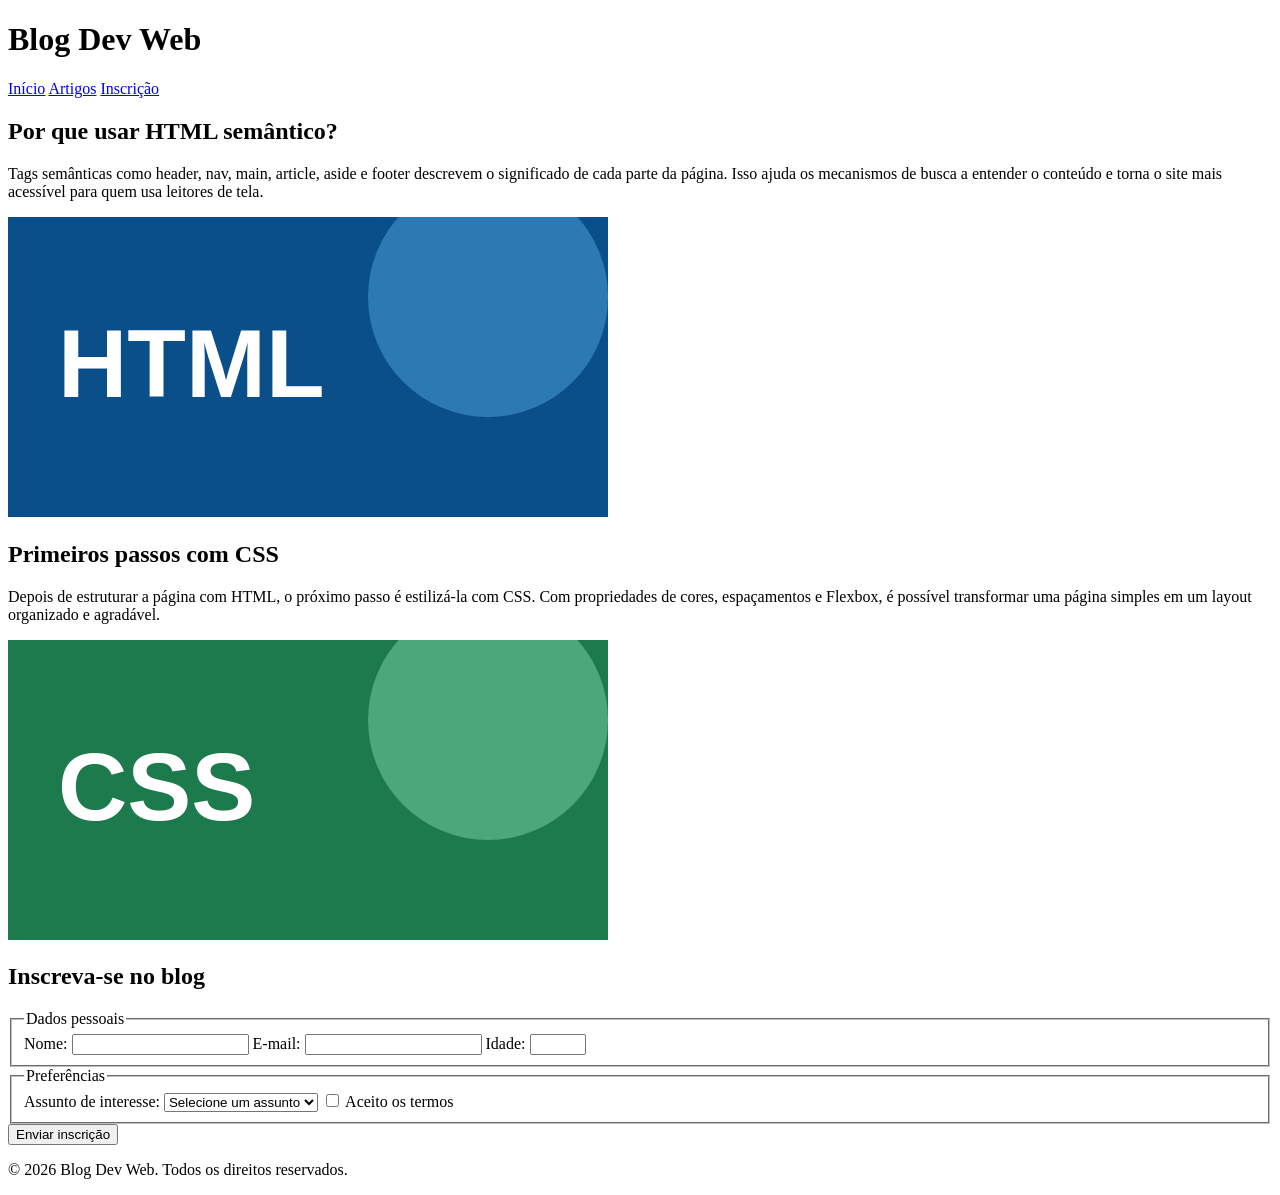
<file: semana-1/index.html>
<!DOCTYPE html>
<html lang="pt-BR">
<head>
    <meta charset="UTF-8">
    <meta name="viewport" content="width=device-width, initial-scale=1.0">
    <title>Blog Dev Web</title>
</head>
<body>
    <header>
        <h1>Blog Dev Web</h1>
        <nav>
            <a href="#inicio">Início</a>
            <a href="#artigos">Artigos</a>
            <a href="#inscricao">Inscrição</a>
        </nav>
    </header>

    <main id="artigos">
        <article id="inicio">
            <h2>Por que usar HTML semântico?</h2>
            <p>
                Tags semânticas como header, nav, main, article, aside e footer descrevem o
                significado de cada parte da página. Isso ajuda os mecanismos de busca a entender
                o conteúdo e torna o site mais acessível para quem usa leitores de tela.
            </p>
            <img src="img/artigo1.svg" alt="Ilustração com a palavra HTML" width="600" height="300">
        </article>

        <article>
            <h2>Primeiros passos com CSS</h2>
            <p>
                Depois de estruturar a página com HTML, o próximo passo é estilizá-la com CSS.
                Com propriedades de cores, espaçamentos e Flexbox, é possível transformar uma
                página simples em um layout organizado e agradável.
            </p>
            <img src="img/artigo2.svg" alt="Ilustração com a palavra CSS" width="600" height="300">
        </article>
    </main>

    <aside id="inscricao">
        <h2>Inscreva-se no blog</h2>
        <form action="" method="get">
            <fieldset>
                <legend>Dados pessoais</legend>

                <label for="nome">Nome:</label>
                <input type="text" id="nome" name="nome" minlength="3" required>

                <label for="email">E-mail:</label>
                <input type="email" id="email" name="email" required>

                <label for="idade">Idade:</label>
                <input type="number" id="idade" name="idade" min="18" max="120" required>
            </fieldset>

            <fieldset>
                <legend>Preferências</legend>

                <label for="assunto">Assunto de interesse:</label>
                <select id="assunto" name="assunto" required>
                    <option value="">Selecione um assunto</option>
                    <option value="html">HTML</option>
                    <option value="css">CSS</option>
                    <option value="javascript">JavaScript</option>
                </select>

                <input type="checkbox" id="termos" name="termos" value="aceito" required>
                <label for="termos">Aceito os termos</label>
            </fieldset>

            <button type="submit">Enviar inscrição</button>
        </form>
    </aside>

    <footer>
        <p>&copy; 2026 Blog Dev Web. Todos os direitos reservados.</p>
    </footer>
</body>
</html>
</file>
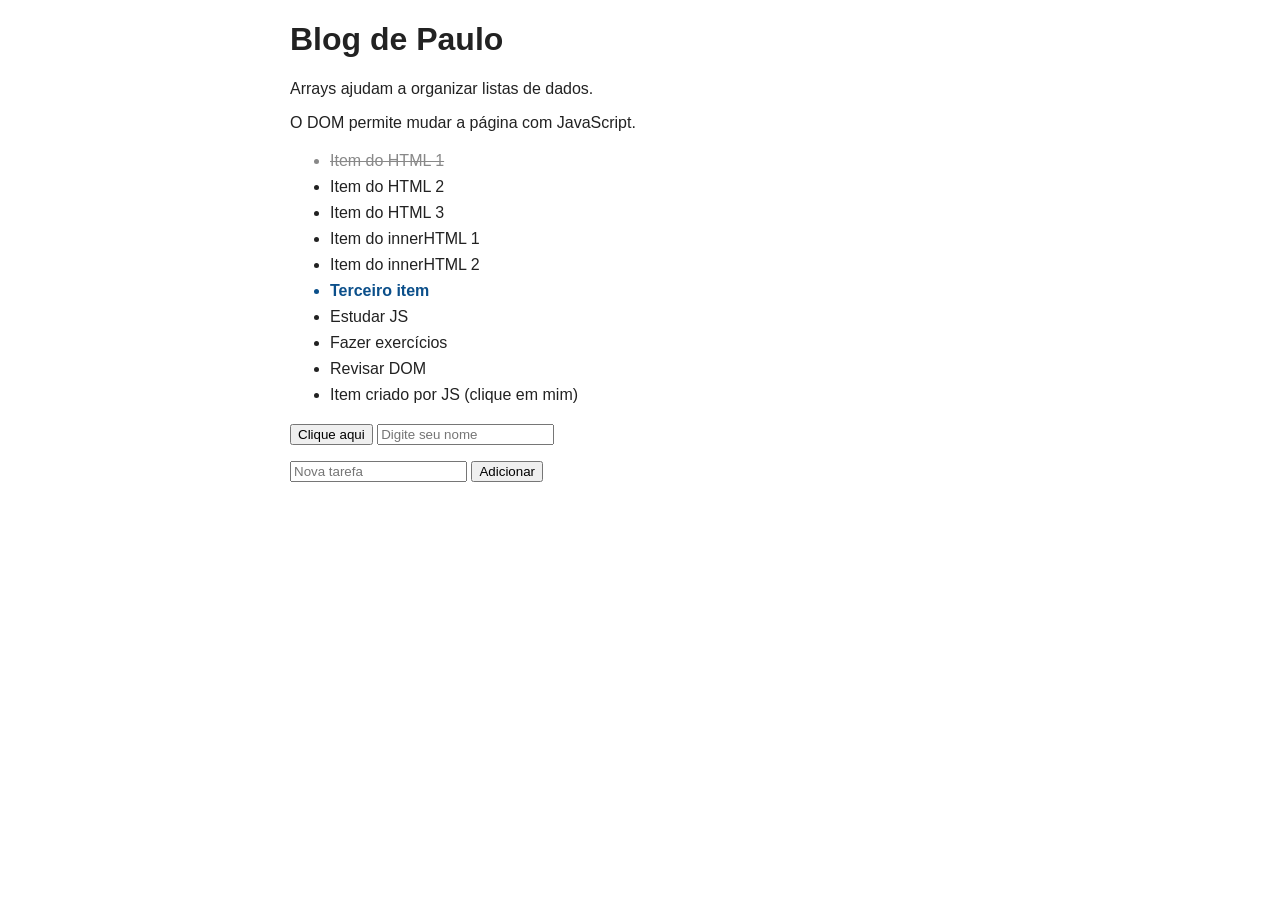
<file: semana-4/index.html>
<!DOCTYPE html>
<html lang="pt-BR">
<head>
    <meta charset="UTF-8">
    <meta name="viewport" content="width=device-width, initial-scale=1.0">
    <title>Blog Dev Web - Semana 4</title>
    <style>
        body {
            font-family: Arial, Helvetica, sans-serif;
            max-width: 700px;
            margin: 20px auto;
            padding: 0 16px;
            color: #222;
        }

        li {
            cursor: pointer;
            padding: 4px 0;
        }

        .feito {
            text-decoration: line-through;
            color: #888;
        }

        .destaque {
            font-weight: bold;
            color: #0b4f8a;
        }

        form {
            margin-top: 16px;
        }
    </style>
</head>
<body>
    <h1 id="titulo">Blog Dev Web</h1>

    <p class="texto">Arrays ajudam a organizar listas de dados.</p>
    <p class="texto">O DOM permite mudar a página com JavaScript.</p>

    <ul id="lista">
        <li>Item do HTML 1</li>
        <li>Item do HTML 2</li>
        <li>Item do HTML 3</li>
    </ul>

    <button id="botao">Clique aqui</button>
    <input type="text" id="nome" placeholder="Digite seu nome">

    <form id="formulario">
        <input type="text" id="tarefa" placeholder="Nova tarefa">
        <button type="submit">Adicionar</button>
    </form>

    <script src="app.js"></script>
</body>
</html>
</file>
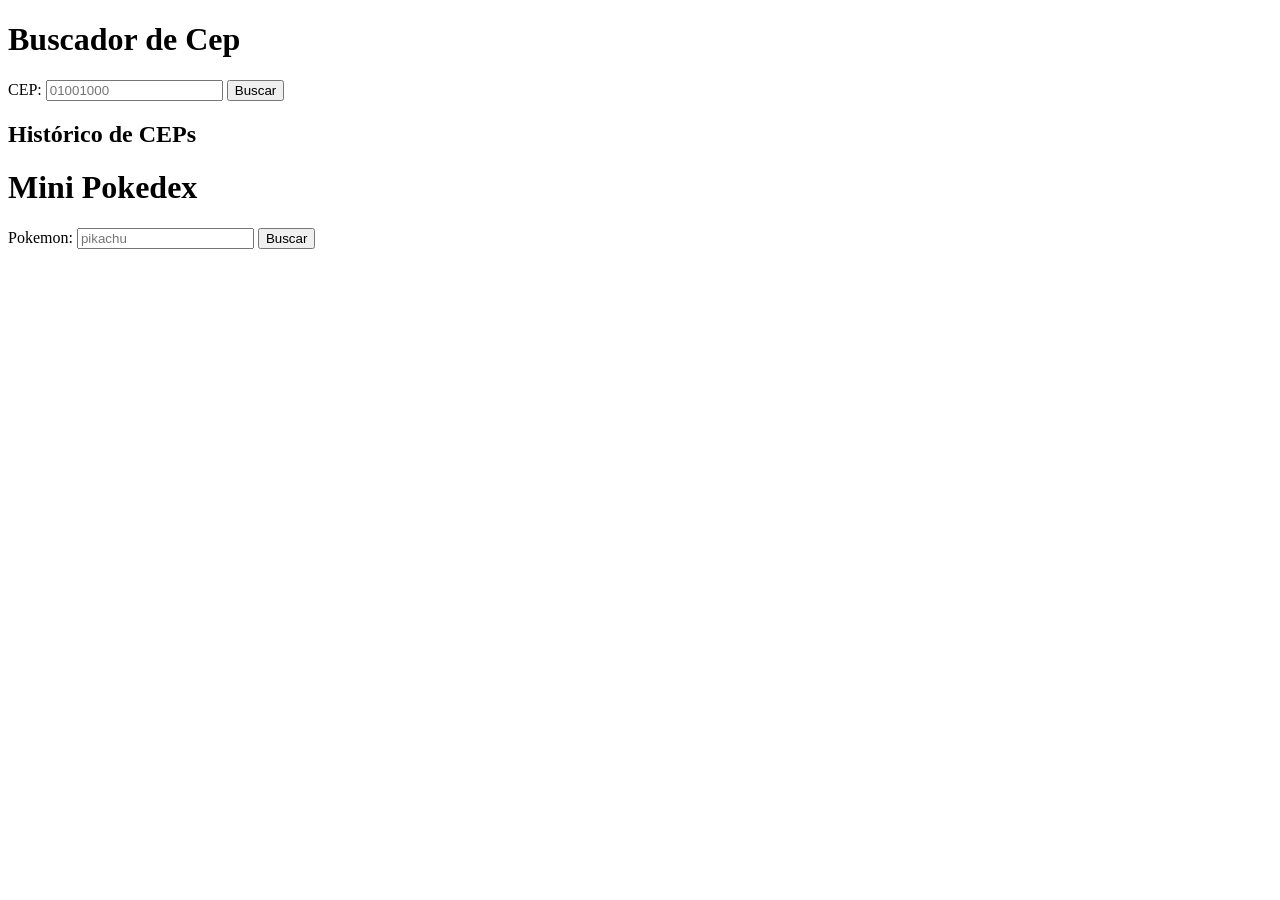
<file: semana-6/index.html>
<!DOCTYPE html>
<html lang="en">
<head>
  <meta charset="UTF-8">
  <meta name="viewport" content="width=device-width, initial-scale=1.0">
  <title>Semana 5 - APIs e Assincronismo</title>
</head>
<body>
  <h1>Buscador de Cep</h1>
  <form id="form-cep">
    <label for="cep">CEP:</label>
    <input type="text" id="cep" placeholder="01001000">
    <button type="submit" id="btn-cep">Buscar</button>
  </form>
  <p id="status-cep"></p>
  <dl id="resultados-cep"></dl>

  <h2>Histórico de CEPs</h2>
  <ul id="historico-cep"></ul>

  <h1>Mini Pokedex</h1>
  <form id="poke">
    <label for="pokemon">Pokemon:</label>
    <input type="text" id="pokemon" placeholder="pikachu">
    <button type="submit" id="btn-poke">Buscar</button>
  </form>
  <p id="status-poke"></p>
  <div id="resultados-poke"></div>
  
  <script src="app.js"></script>
</body>
</html>
</file>
